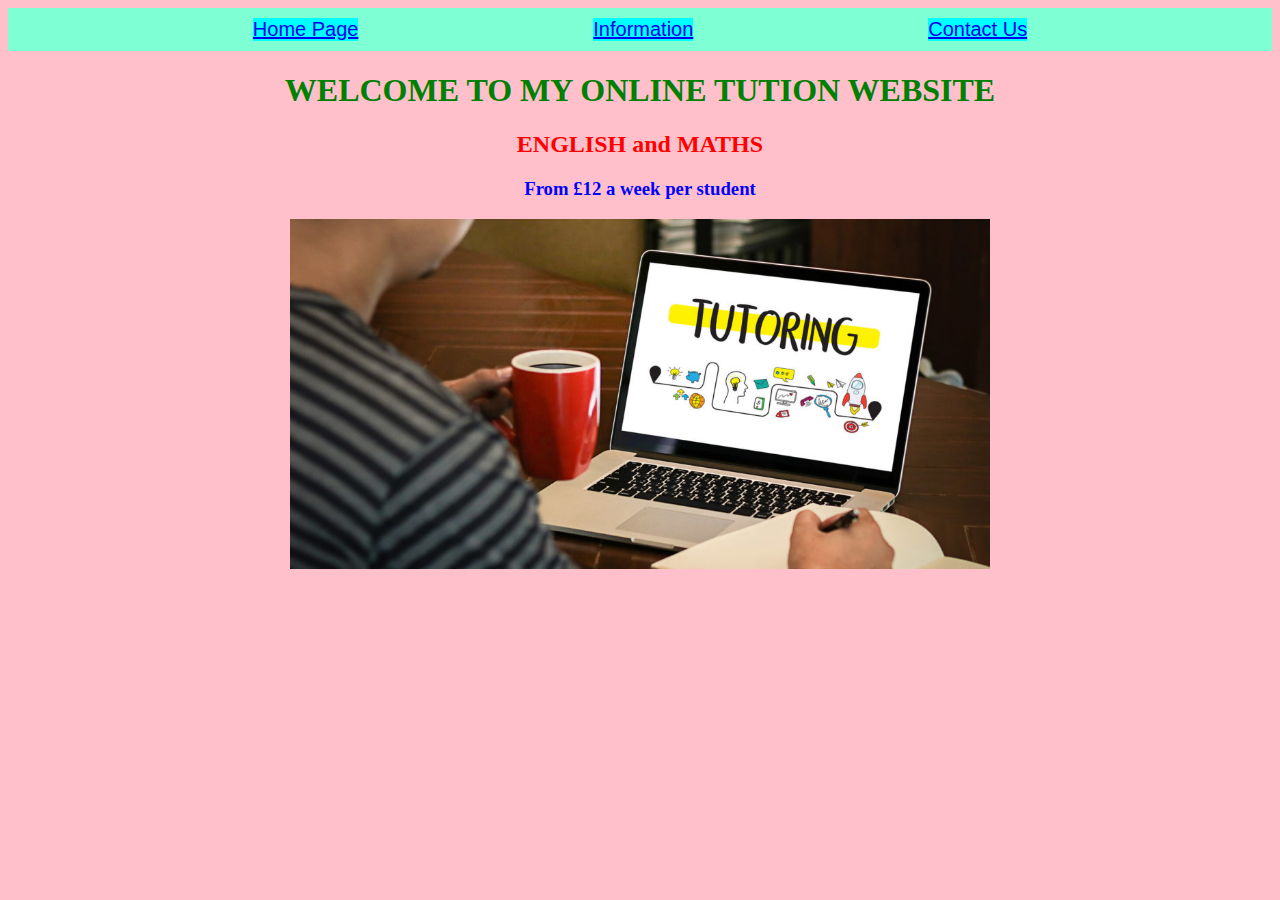
<file: index.html>
<!DOCTYPE html>
<html lang="en">
    
<head>
    <meta charset="UTF-8">
    <title><OnlineTution></title>
    <link rel="stylesheet" href="style.css">
</head>

<body class="home">


    <div id="navbar">
        <a href="index.html">Home Page</a>
        <a href="about.html">Information</a>
        <a href="contact.html">Contact Us</a>
    </div>


    <h1 align="center">WELCOME TO MY ONLINE TUTION WEBSITE</h1>
    <h2 align="center">ENGLISH and MATHS</h2>
    <h3 align="center">From £12 a week per student</h3>

    <img src="Over-50-5-Reasons-to-Consider-Online-Tutoring-1024x512.jpg" width="700"
    alt="image" class="imgMain">




    <br>
    <br>
    <br>
    



    
    <br>


    

    



</body>
</html>
</file>
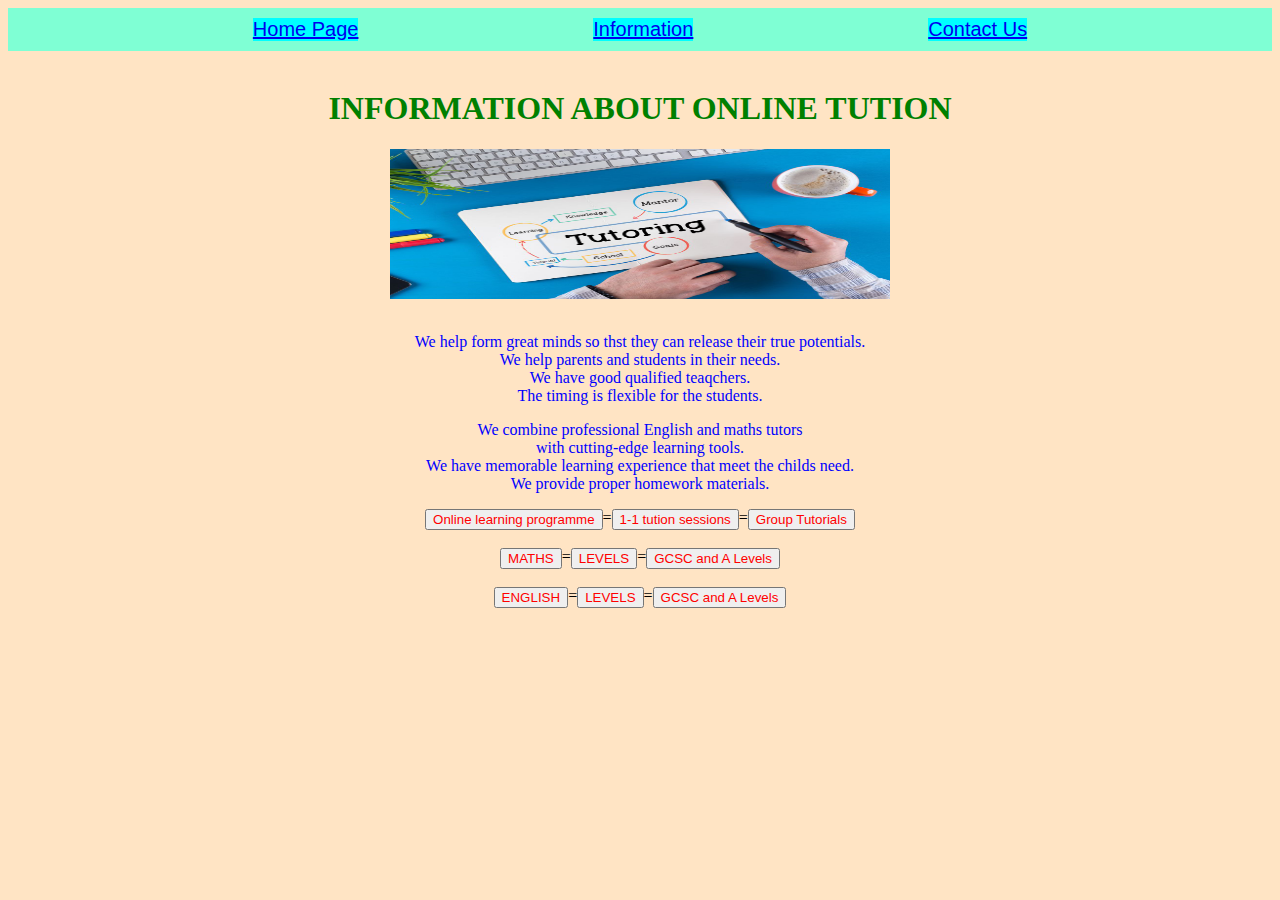
<file: about.html>
<!DOCTYPE html>
<html lang="en">
    
<head>
    <meta charset="UTF-8">
    <title><OnlineTution</title>
    <link rel="stylesheet" href="style.css">
    
    
</head>

<body class="about">

    

    <div id="navbar">
        <a href="index.html">Home Page</a>
        <a href="about.html">Information</a>
        <a href="contact.html">Contact Us</a>
    </div>
    <br>
    

    <h1 align="center">INFORMATION ABOUT ONLINE TUTION</h1>

    

    <img src="online-tutoring-benefits.jpg" width="500" height="150" 
    alt="image" class="imgMain">
    <br>
    
    
    <!--First Paragraph-->
<p align="center">We help form great minds so thst they can release their true potentials.
    <br> 
    We help parents and students in their needs.
    <br> 
    We have good qualified teaqchers.
    <br>
    The timing is flexible for the students.
    <br>

</p>

<p align="center">We combine professional English and maths tutors
    <br>
    with cutting-edge learning tools.
    <br>
    We have memorable learning experience that meet the childs need.
    <br>
    We provide proper homework materials.

</p>


<div class="buttons">
    <br>
    <button>Online learning programme</button>=
    <button>1-1 tution sessions</button>=
    <button>Group Tutorials</button>
    <br>
</div>
    <br>

<div class="buttons">
    <button>MATHS</button> =
    <button>LEVELS</button> =
    <button>GCSC and A Levels</button>

</div>
  <br>
<div class="buttons">
  
    <Button>ENGLISH</Button> =
    <button>LEVELS</button> =
    <button>GCSC and A Levels</button>
</div>

</body>
</html>
</file>
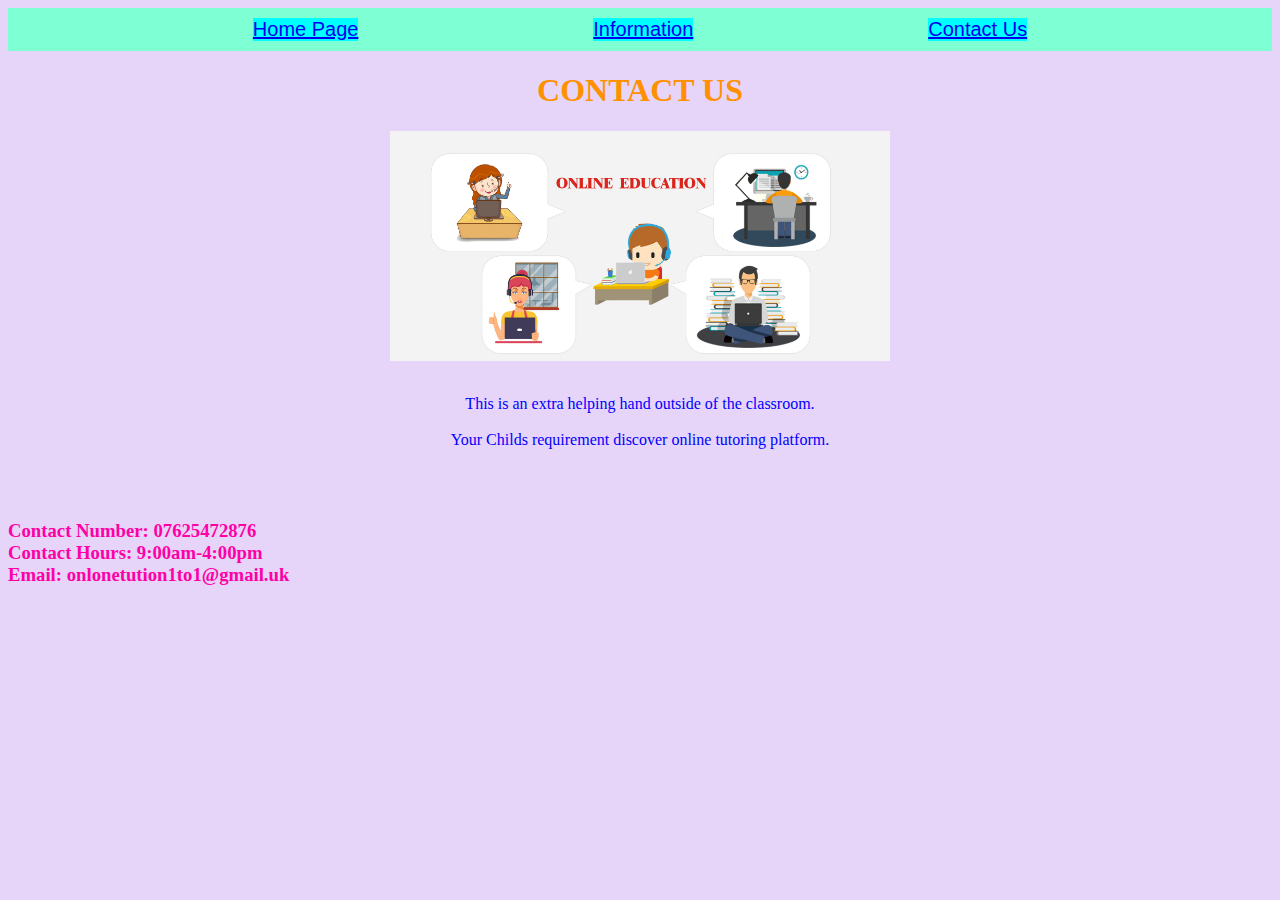
<file: contact.html>
<!DOCTYPE html>
<html lang="en">
<head>
    <meta charset="UTF-8">
    
     
    <title>Document</title>
    <link rel="stylesheet" href="style.css">
</head>
<body class="contact">
    <div id="navbar">
        <a href="index.html">Home Page</a>
        <a href="about.html">Information</a>
        <a href="contact.html">Contact Us</a>
    </div>

    <h1 align="center" class="top">CONTACT US</h1>


    <img src="banner.jpg" width="500" height="230" alt="image" class="imgMain">
<br>
<p align="center">This is an extra helping hand outside of the classroom.
    <br>
    <br>
Your Childs requirement discover online tutoring platform. </p>
<br>
<br>
<h3 class="next">Contact Number: 07625472876
    <br>
    Contact Hours: 9:00am-4:00pm
    <br>
    Email: onlonetution1to1@gmail.uk
    <br>
     </h3>
</body>
</html>
</file>
<file: style.css>
h1 {
    color: green;
}

h2 {
    color: red;
}

h3 {
    color: blue;
}

p {
    color:blue;
}

button {
    color: red;
}


head6 {
    color: red;
}


#navbar{
    display: flex;
    justify-content: center;
    justify-content: space-evenly;
    background-color: aquamarine;
    padding: 10px;
    

#navbar a:hover{
    color:
}
    
}

#navbar a{
    font-family: arial;
    text-emphasis-style: pink;
    text-align: none; 
    font-size: 20px;
    background-color: aqua;

}

    
.imgMain {
    display: block;
    margin-left: auto;
    margin-right: auto;
}

/* body {
    background-color: pink;
} */

.buttons{
    display:flex;
  
    justify-content: center;
}

.home {
    background-color:pink;
}

.about {
    background-color: bisque;
}

.contact {
    background-color: rgba(137, 43, 226, 0.203);

}

.next {
    color : rgb(255, 0, 166)
    
}

.top {
    color: rgb(255, 145, 0);
}
</file>
